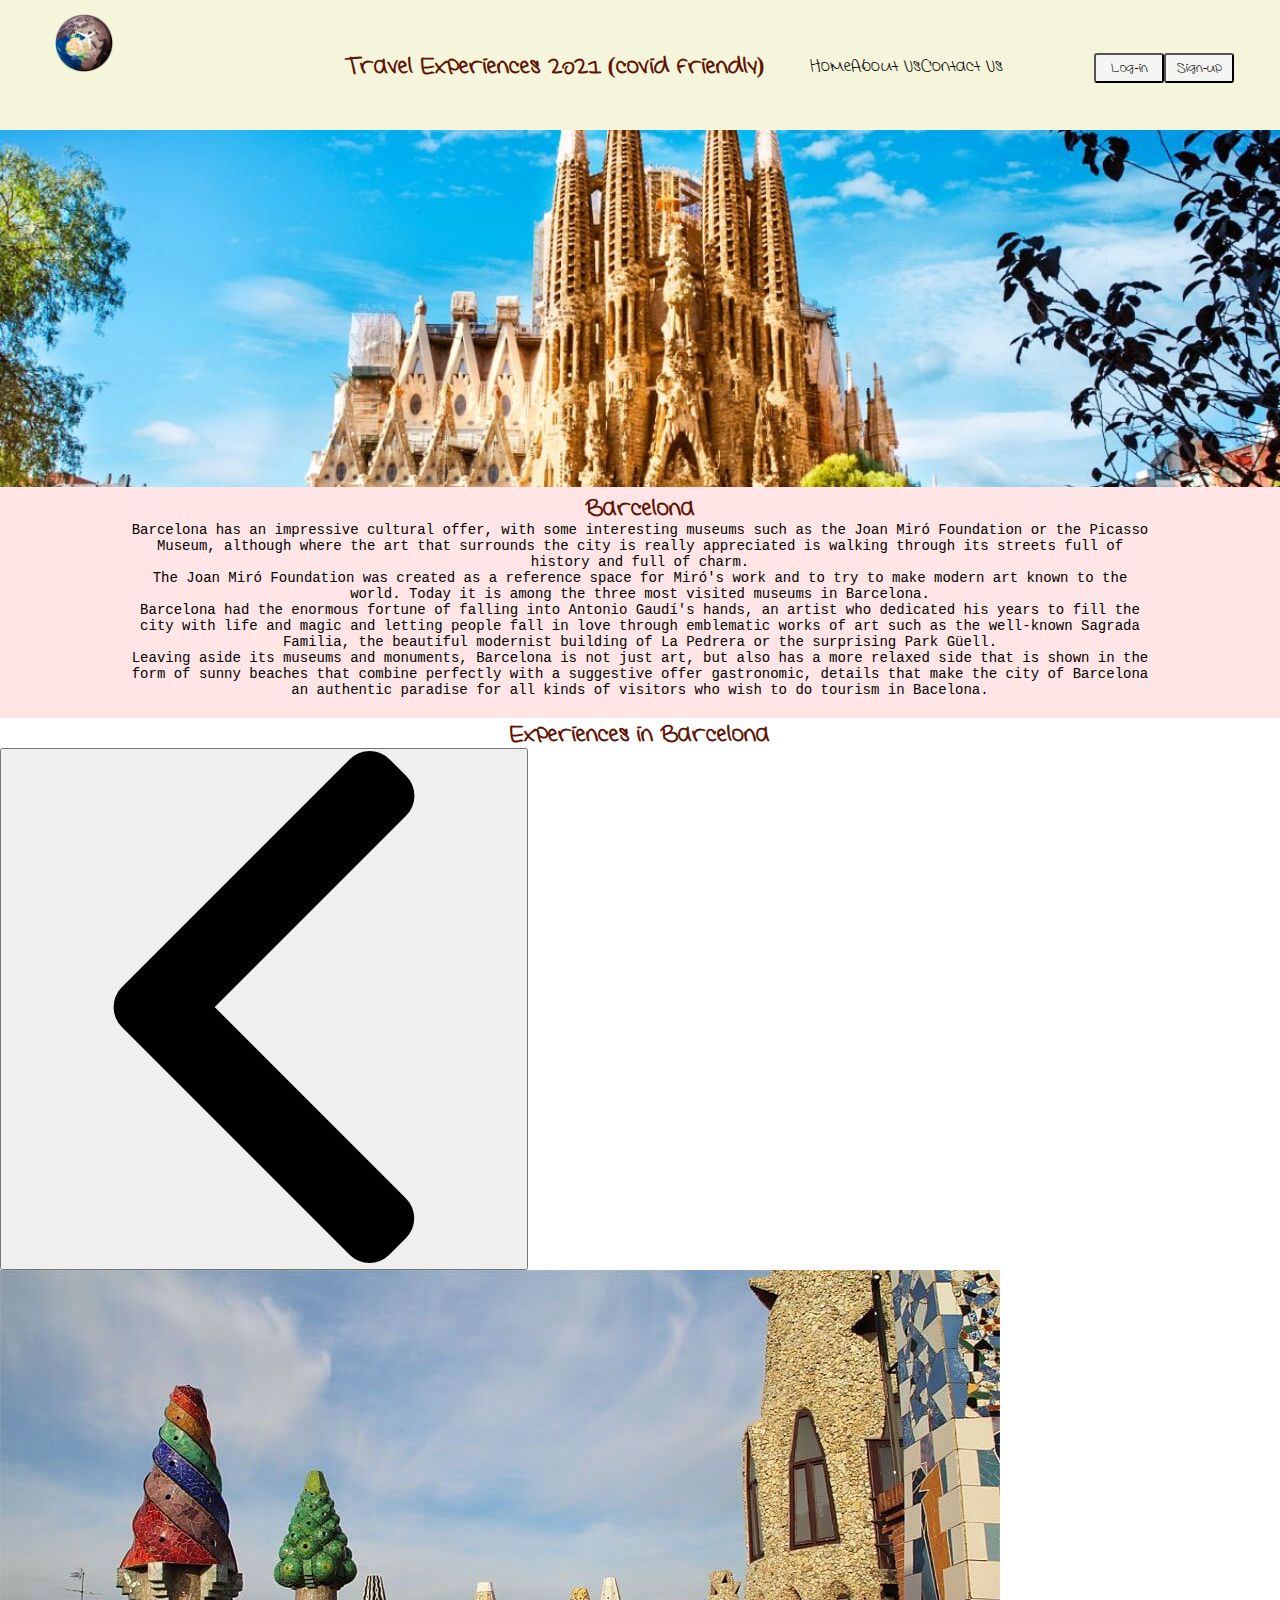
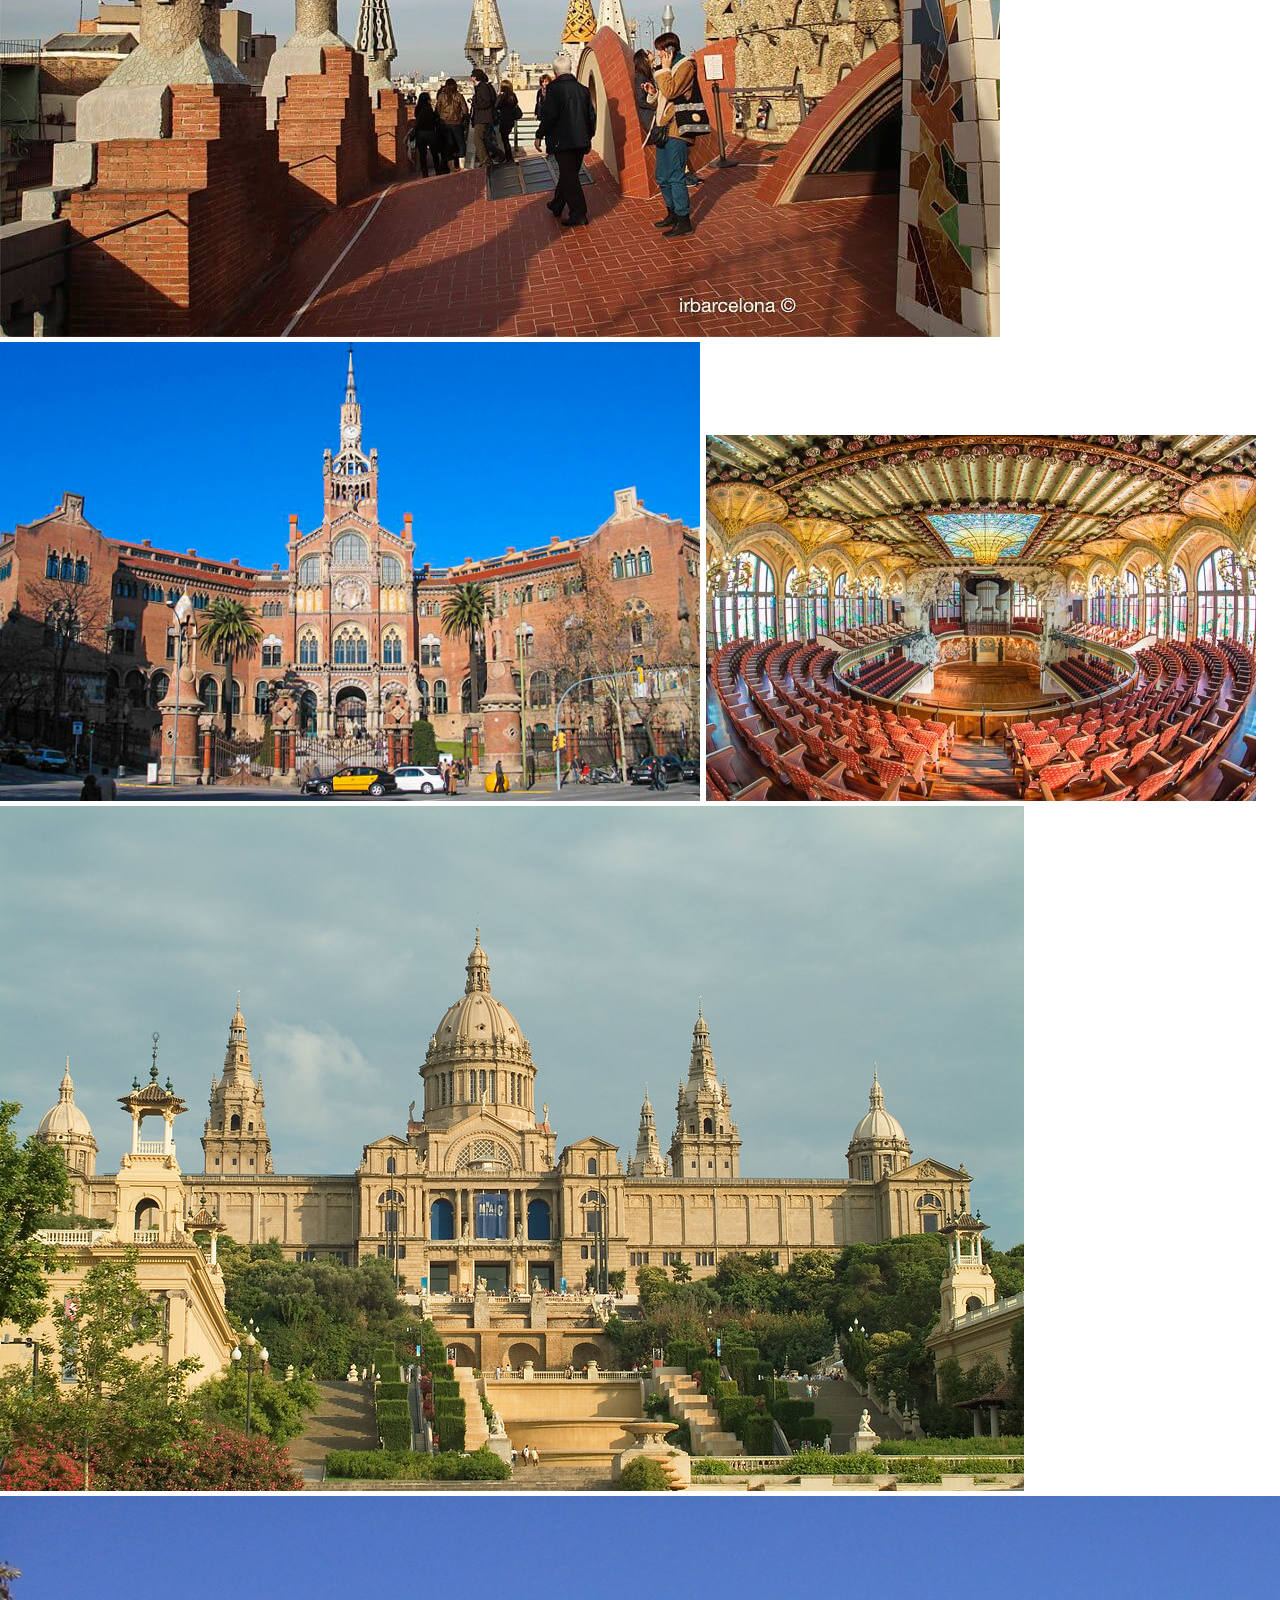
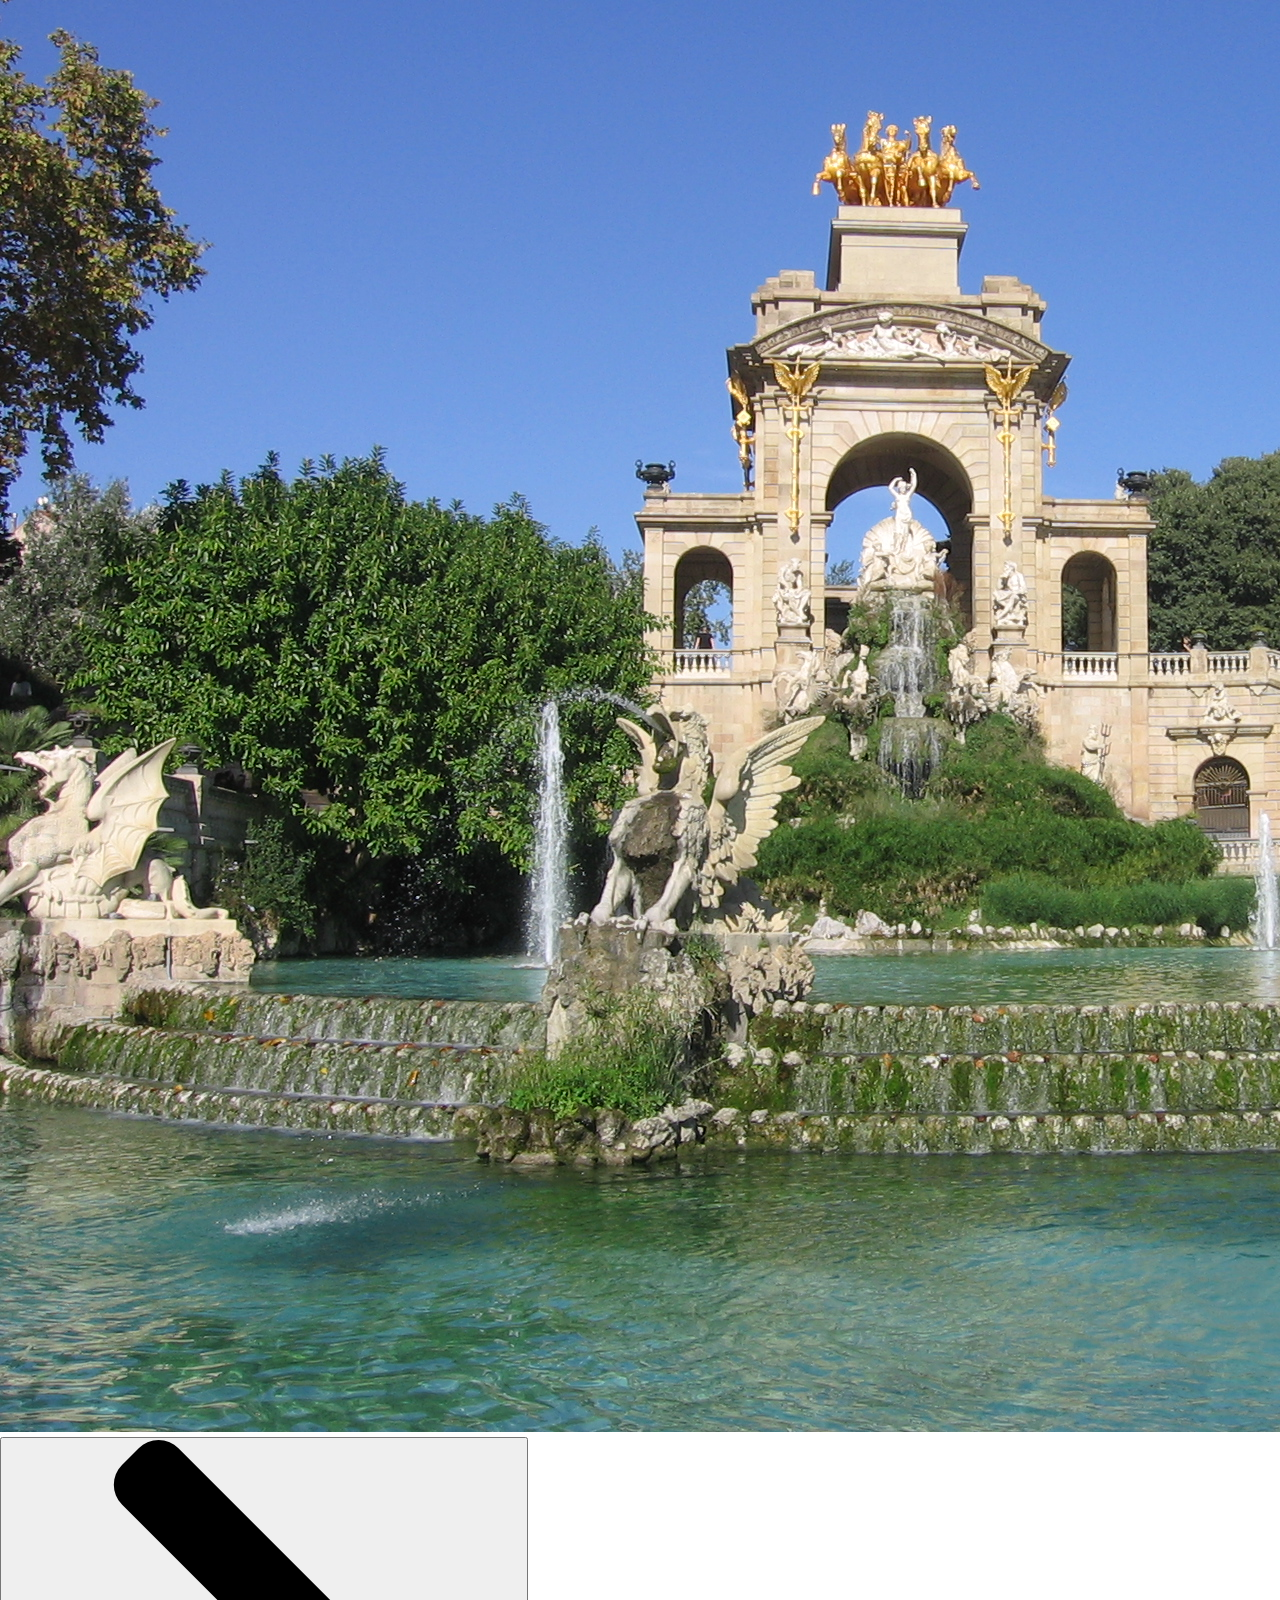
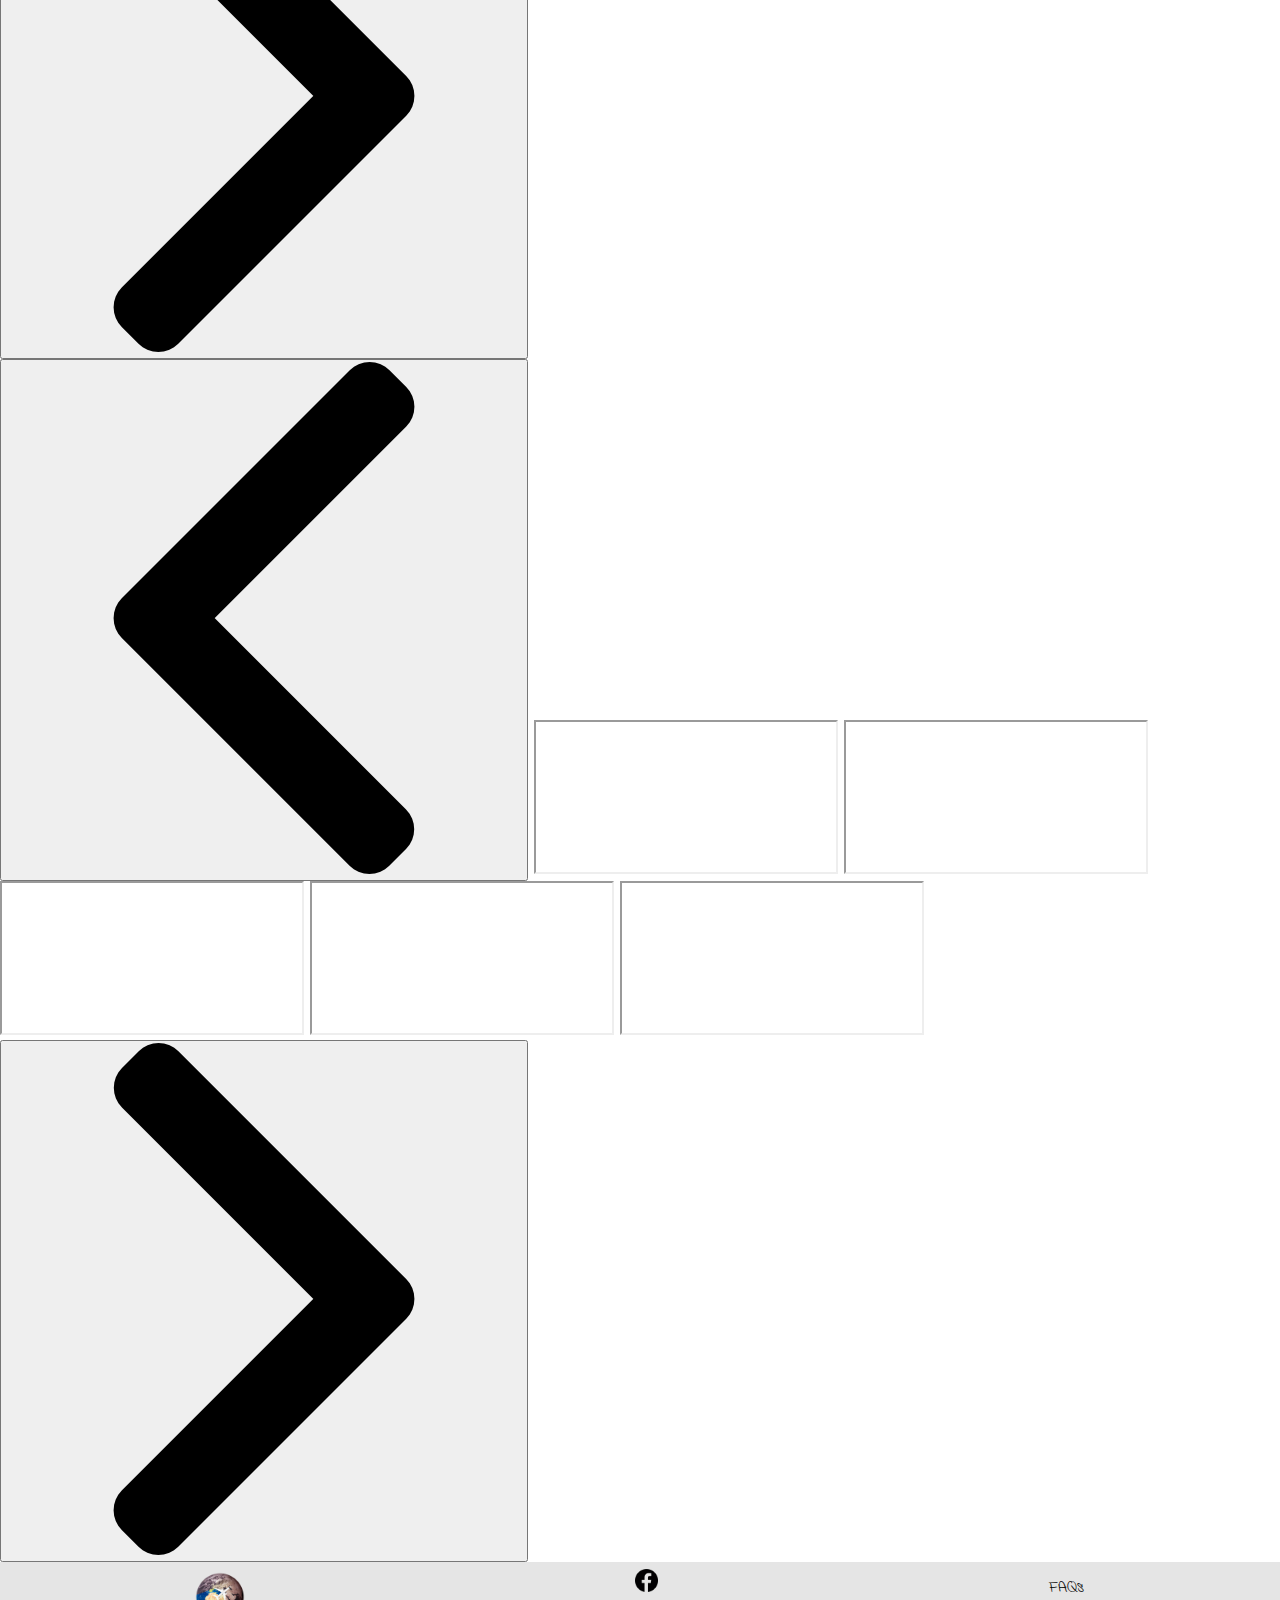
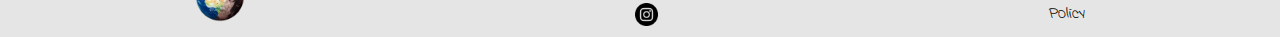
<file: barcelona.html>
<!DOCTYPE html>
<html lang="en" dir="ltr">
  <head>
    <!--Here we will link the css file which contains the styling of the website
    and we'll give a name to the window-->
    <meta charset="utf-8">
    <meta name="viewport" content="width=device-width, initial-scale=1.0">
    <link rel="stylesheet" href="style/index2.css">
    <title>Barcelona</title>
  </head>
  <body>
    <header>
      <!--The header will be the same as the index.html, but the Home button and
      the Logo will have a reference to index.html-->
      <a id="logo" href="index.html"><img src="images/logo.png" alt="earth from space logo"></a>
      <h1 id="title">Travel Experiences 2021 (covid friendly)</h1>
      <div id="menu">
        <a href="index.html">Home</a>
        <a href="soon.html">About Us</a>
        <a href="soon.html">Contact Us</a>
      </div>
      <nav id="button-div">
        <button type="button" name="button" class="buttons">Log-in</button>
        <button type="button" name="button" class="buttons">Sign-up</button>
      </nav>
    </header>
    <section id="summary">
      <!--As asked, this section has a 100% width image, a title and a
      description of the city-->
      <img class="col-s-12 col-f-12 col-12" src="images/barcelona/barna.jpg" alt="Sagrada Famillia from outside">
      <h2 class="map-headings">Barcelona</h2>
      <p>Barcelona has an impressive cultural offer, with some
        interesting museums such as the Joan Miró Foundation or the Picasso Museum,
        although where the art that surrounds the city is really appreciated is
        walking through its streets full of history and full of charm.
        <br>
        The Joan Miró Foundation was created as a reference space for Miró's work
        and to try to make modern art known to the world. Today it is among the
        three most visited museums in Barcelona.
        <br>
        Barcelona had the enormous fortune of falling into Antonio Gaudí's hands,
        an artist who dedicated his years to fill the city with life and magic and
        letting people fall in love through emblematic works of art such as the
        well-known Sagrada Familia, the beautiful modernist building of La
        Pedrera or the surprising Park Güell.
        <br>
        Leaving aside its museums and monuments, Barcelona is not just art,
        but also has a more relaxed side that is shown in the form of
        sunny beaches that combine perfectly with a suggestive offer
        gastronomic, details that make the city of Barcelona an authentic
        paradise for all kinds of visitors who wish to do tourism in Bacelona.</p>
    </section>
    <section class="experiences">
      <h2 class="map-headings">Experiences in Barcelona</h2>
      <!--The experiences have 2 ways of being shown, in the mobile version, they
      are displayed vertically, in the tablet and desktop versions, we have 5
      columns and 2 buttons. These buttons will let us scroll through the images
      but will be hidden in the mobile version-->
      <div id="images">
        <button type="button" id="left-img" onclick="moveLeft('img')"><img src="images/left-arrow.png" alt=""></button>
        <img id="img1" src="images/barcelona/im1.jpeg" alt="Palau Guell, colorfull towers">
        <img id="img2" src="images/barcelona/im2.jpeg" alt="Sant Pau Hospital from outside">
        <img id="img3" src="images/barcelona/im3.jpeg" alt="Palau de la Musica interior">
        <img id="img4" src="images/barcelona/im4.jpeg" alt="Museu Nacional d'Art de Catalunya from outside">
        <img id="img5" src="images/barcelona/im5.jpeg" alt="Cascada Moumental">
        <button type="button" id="right-img" onclick="moveRight('img')"><img src="images/right-arrow.png" alt=""></button>
      </div>
      <div id="videos">
        <button type="button" id="left-vid" onclick="moveLeft('vid')"><img src="images/left-arrow.png" alt=""></button>
        <iframe id="vid1" src="https://www.youtube.com/embed/KEgxb0O9_DI"></iframe>
        <iframe id="vid2" src="https://www.youtube.com/embed/ZMzodmhzj90"></iframe>
        <iframe id="vid3" src="https://www.youtube.com/embed/5unQFt-ee40"></iframe>
        <iframe id="vid4" src="https://www.youtube.com/embed/3Um0Ghlbs8Q"></iframe>
        <iframe id="vid5" src="https://www.youtube.com/embed/1x2t28bdc18"></iframe>
        <button type="button" id="right-vid" onclick="moveRight('vid')"><img src="images/right-arrow.png" alt=""></button>
      </div>
    </section>
    <footer>
      <!--The footer contains a logo and two div containers, one for the social
      profiles and one for the final links. We considered making these "menu",
      but W3 Validator gives out an error saying we cannot do that-->
      <a id="logo-footer" href="index.html"><img src="images/logo.png" alt="earth from space logo"></a>
      <div class="footer-item" id="social">
        <a class="footer-img" href="https://es-es.facebook.com/"><img src="images/facebook.png" alt="facebook"></a>
        <a class="footer-img" href="https://www.instagram.com/?hl=es"><img src="images/instagram.png" alt="instagram"></a>
      </div>
      <div class="footer-item">
        <a href="https://www.uc3m.es/master/bibliotecas-archivos/faqs">FAQs</a>
        <a href="https://www.uc3m.es/inicio/informacion-legal/politica-privacidad">Policy</a>
      </div>
    </footer>
    <script src="script/maps.js"></script>
  </body>
</html>
</file>
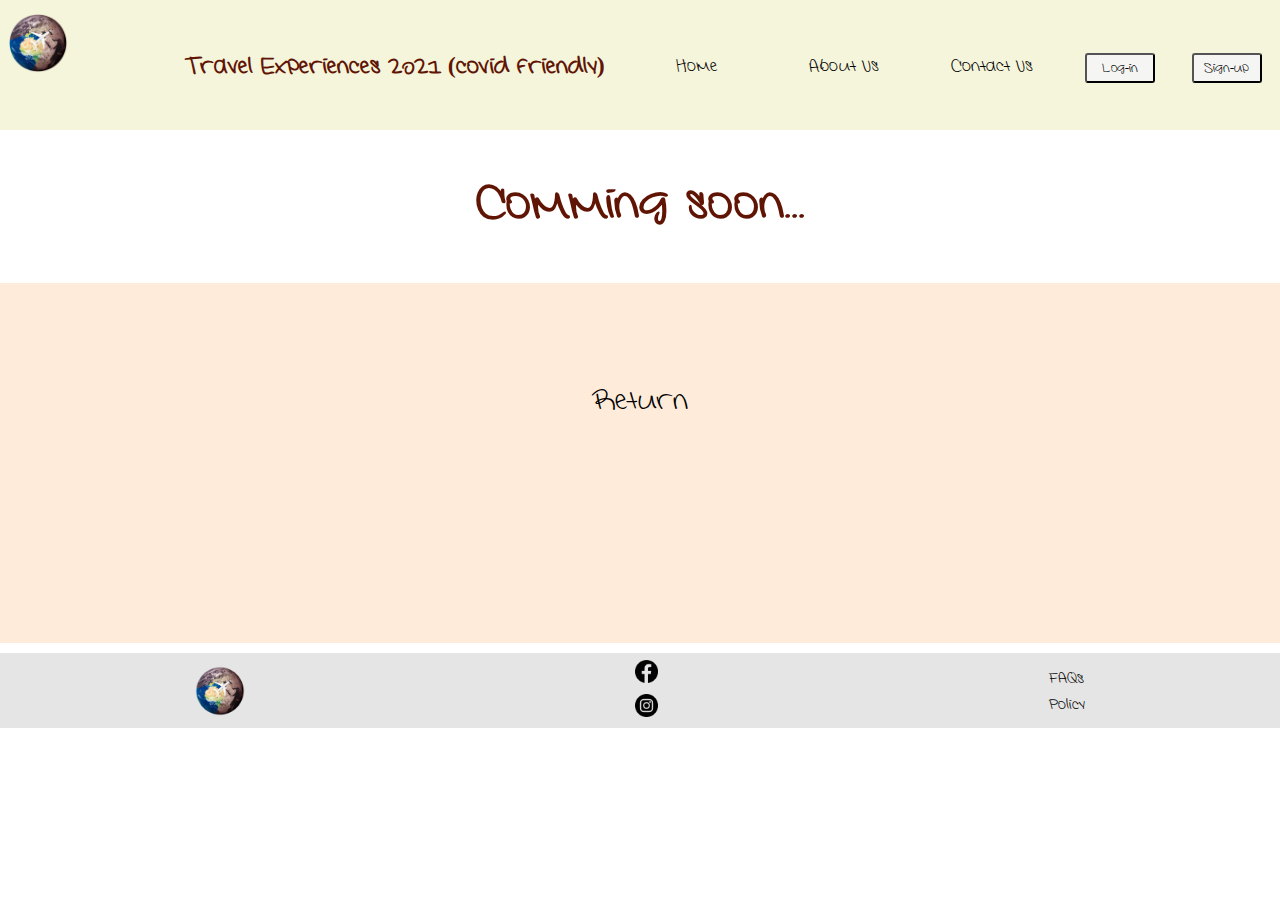
<file: soon.html>
<!DOCTYPE html>
<html lang="en" dir="ltr">
  <head>
    <meta charset="utf-8">
    <meta name="viewport" content="width=device-width, initial-scale=1.0">
    <script src="https://ajax.googleapis.com/ajax/libs/jquery/3.6.0/jquery.min.js"></script>
    <link rel="stylesheet" href="style/index2.css">
    <title>Comming Soon</title>
  </head>
  <body>
    <header>
      <!--The header will contain a logo, a title, a menu element with 3 links
      and a nav element with 2 buttons. The home link, won't do anything, however
      the other two will lead the user to the soon.html page.-->
      <div id="header-elem" class="col-s-10 col-t-10 col-10">
        <article class="col-s-12 col-t-12 col-7">
          <a id="logo" href="#"><img src="images/logo.png" alt="earth from space logo"></a>
          <h1 id="title" class="col-s-12 col-t-10 col-12">Travel Experiences 2021 (covid friendly)</h1>
        </article>
        <article id="menu" class="col-s-12 col-t-8 col-5">
          <!--As written in the statement, these link won't do anything-->
          <a class="col-12" href="index.html">Home</a>
          <a class="col-12" href="#">About Us</a>
          <a class="col-12" href="#">Contact Us</a>
        </article>
      </div>
      <nav id="button-div" class="col-s-4 col-t-5 col-2">
        <button type="button" id="login-but" class="buttons">Log-in</button>
        <button type="button" id="signup-but" class="buttons">Sign-up</button>
      </nav>
      <!-- pfp menu html -->
      <nav id="pfp" class="col-s-4 col-t-4 col-4">
        <div class="col-s-12 col-t-4 col-4">
          <img id="pfp-img" src="images/pfp.png">
          <h3 id="show-username"></h3>
        </div>
        <nav id="pfp-menu" class="col-s-12 col-t-8 col-8">
          <p id="my-profile">My profile</p>
          <p id="my-exp">My experiences</p>
          <p id="log-out">Log out</p>
        </nav>
      </nav>
    </header>
    <section id="soon">
      <!-- This section will contain a title to remark that the webpage is
      in progress and a link to the index page which is inside a div. -->
      <h2>Comming soon...</h2>
      <div id="return">
        <a href="index.html">Return</a>
      </div>
    </section>
    <footer>
      <!--The footer contains a logo and two div containers, one for the social
      profiles and one for the final links. We considered making these "menu",
      but W3 Validator gives out an error saying we cannot do that-->
      <img id="logo-footer" src="images/logo.png" alt="earth from space logo">
      <div class="footer-item" id="social">
        <a class="footer-img" href="https://es-es.facebook.com/"><img src="images/facebook.png" alt="facebook"></a>
        <a class="footer-img" href="https://www.instagram.com/?hl=es"><img src="images/instagram.png" alt="instagram"></a>
      </div>
      <div class="footer-item">
        <a href="https://www.uc3m.es/master/bibliotecas-archivos/faqs">FAQs</a>
        <a href="https://www.uc3m.es/inicio/informacion-legal/politica-privacidad">Policy</a>
      </div>
    </footer>
    <script src="script/popups.js"></script>
  </body>
</html>
</file>
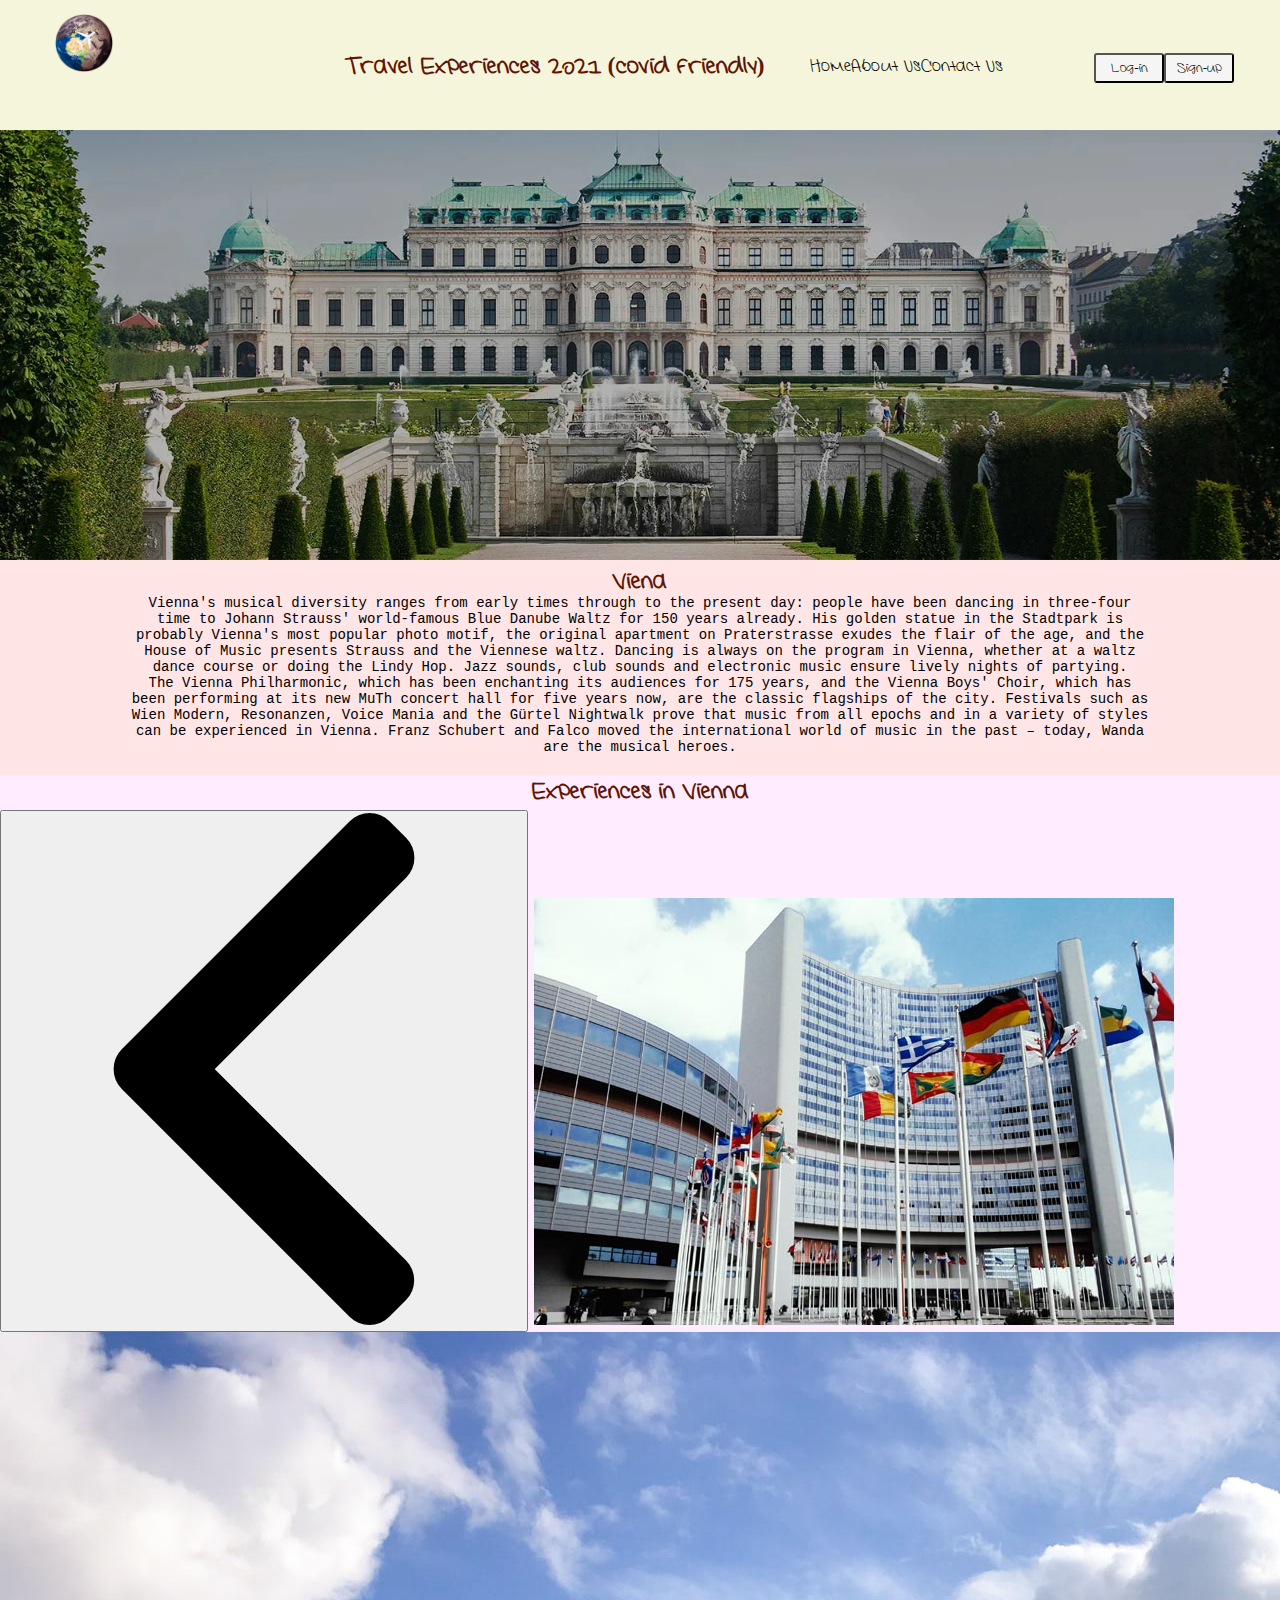
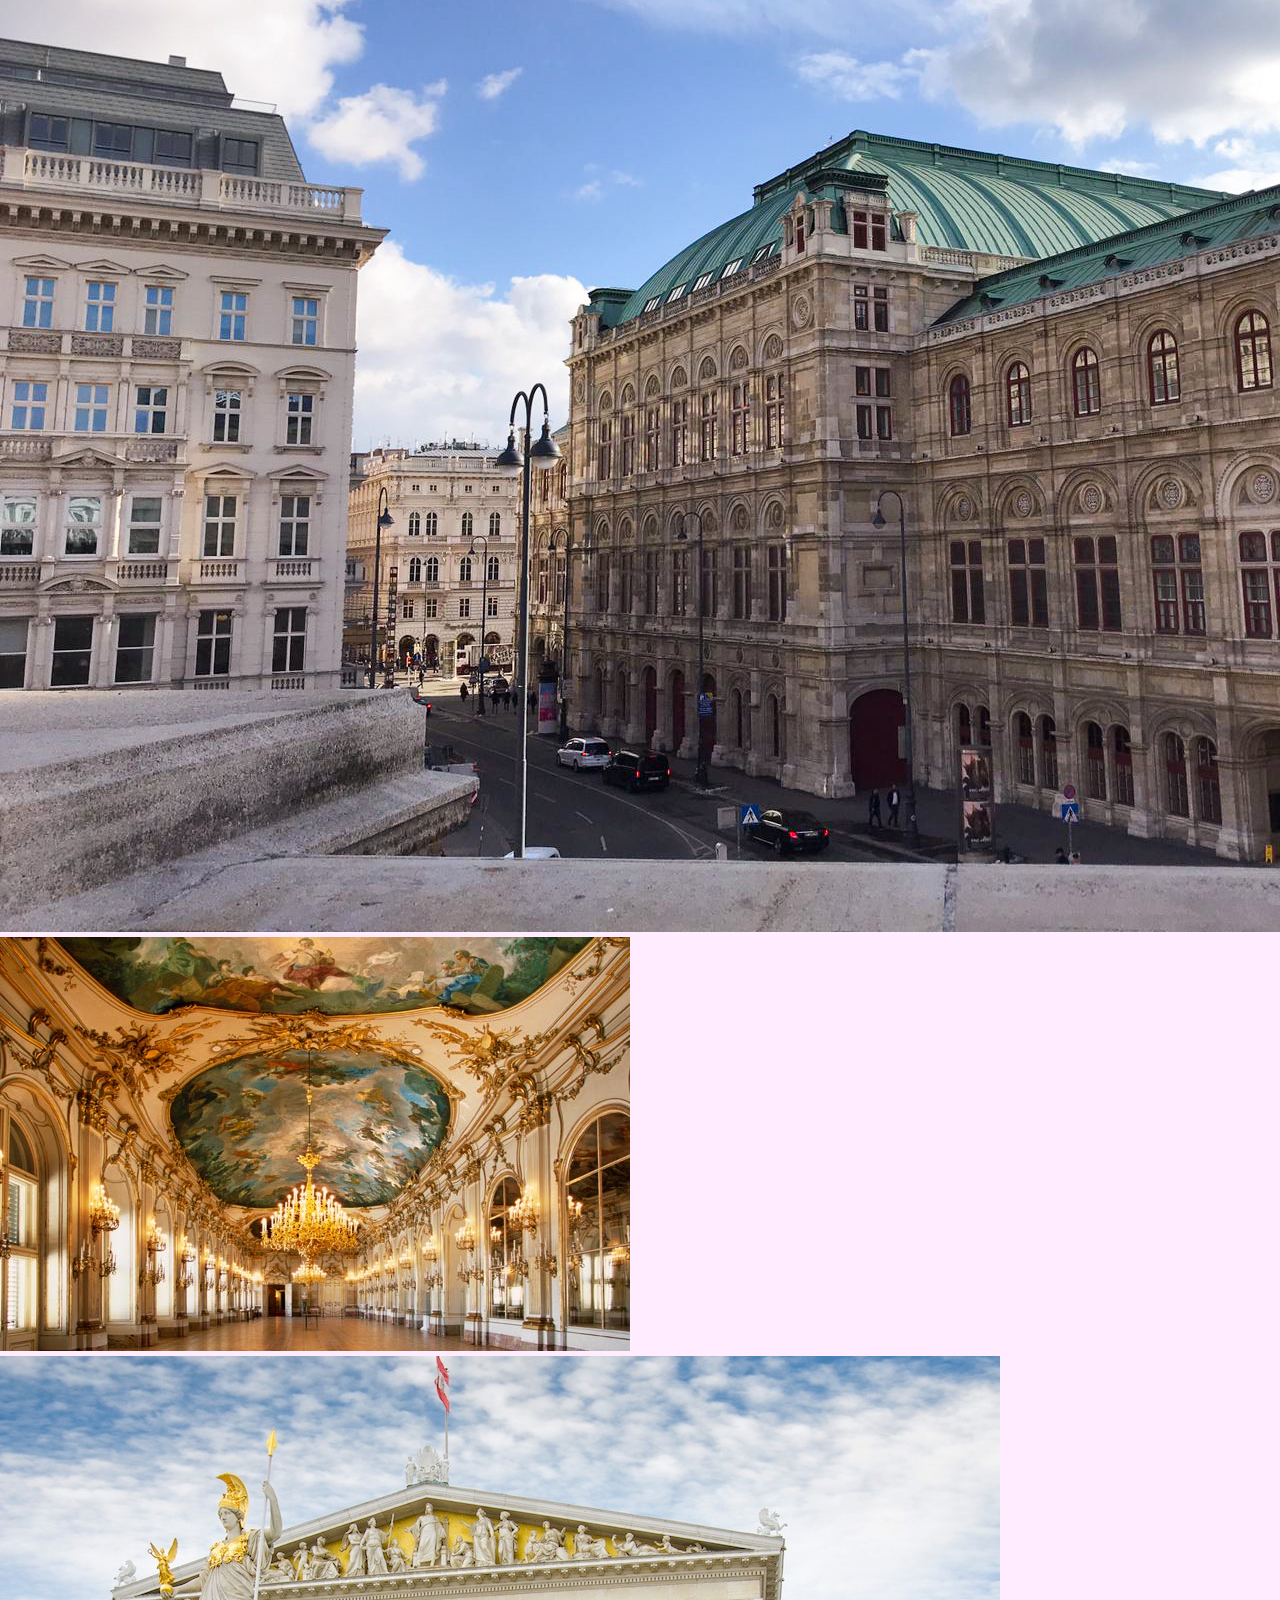
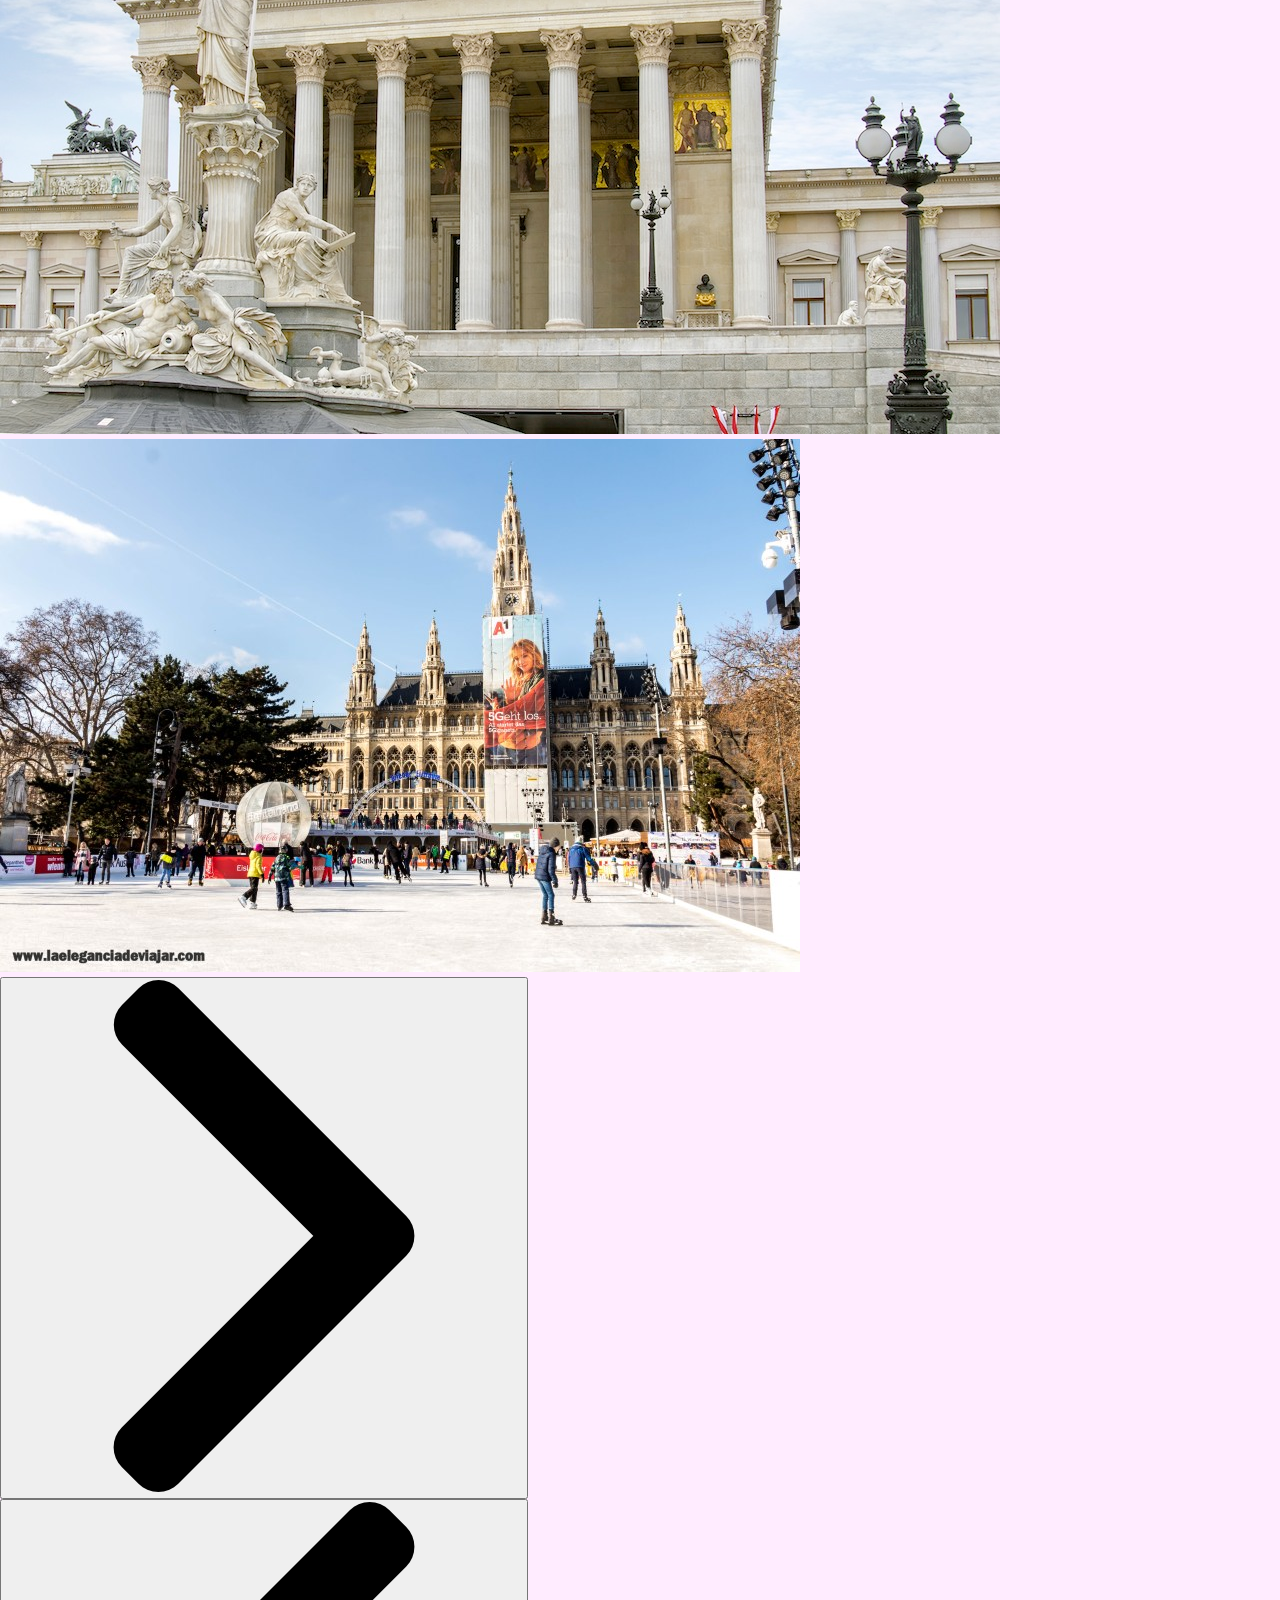
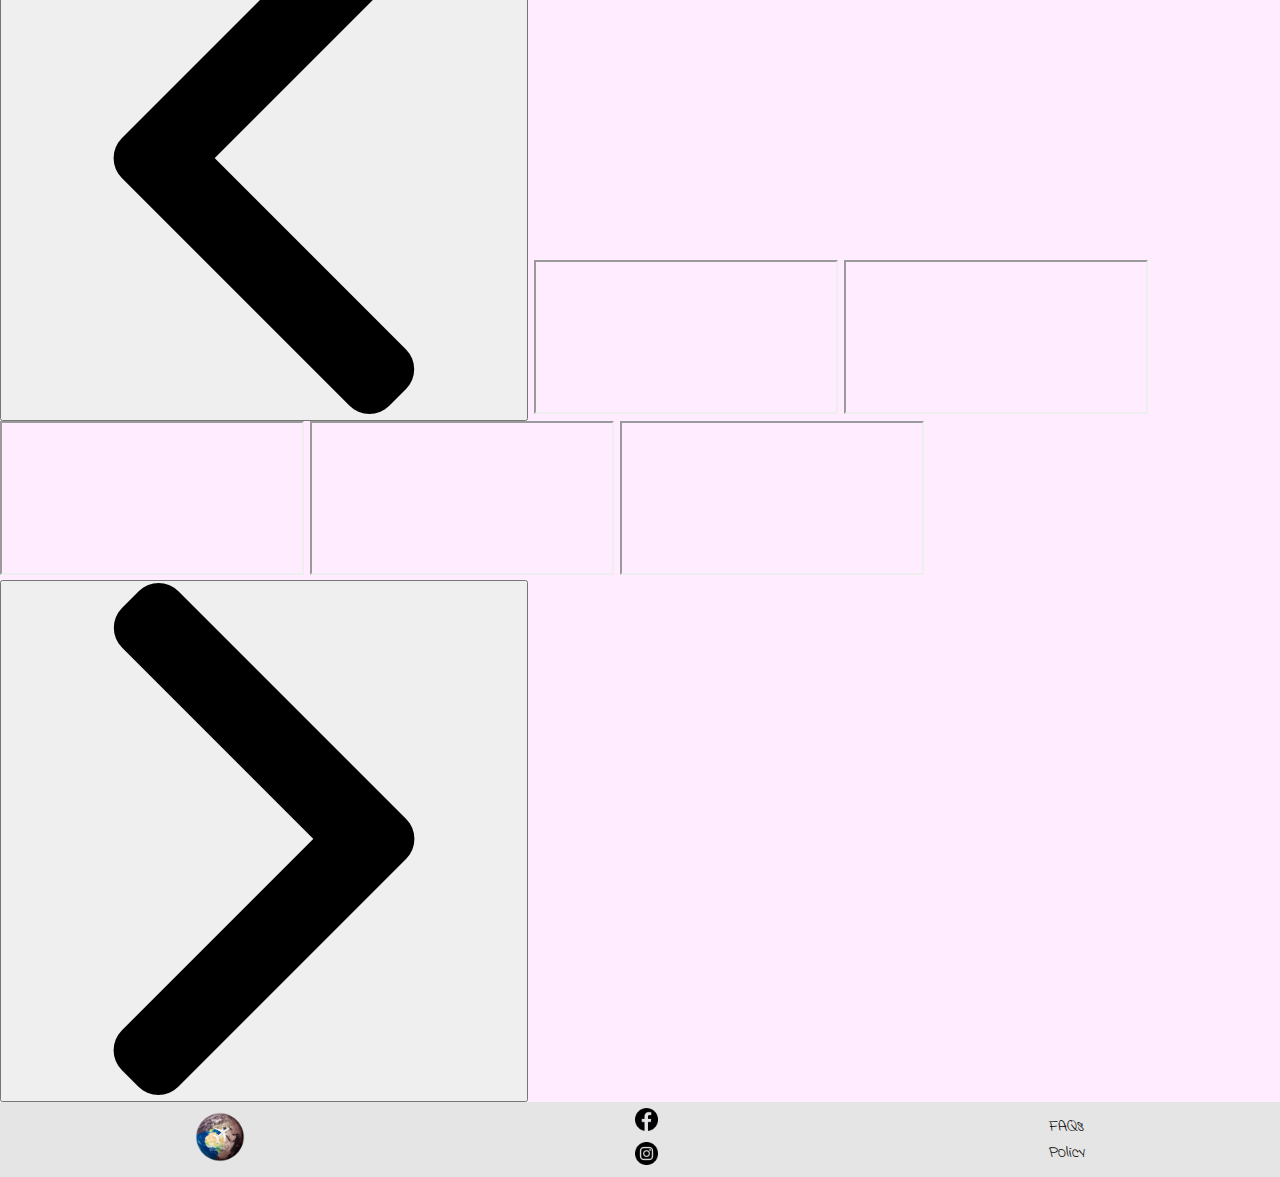
<file: vienna.html>
<!DOCTYPE html>
<html lang="en" dir="ltr">
  <head>
    <!--Here we will link the css file which contains the styling of the website
    and we'll give a name to the window-->
    <meta charset="utf-8">
    <meta name="viewport" content="width=device-width, initial-scale=1.0">
    <link rel="stylesheet" href="style/index2.css">
    <title>Viena</title>
  </head>
  <body>
    <header>
      <!--The header will be the same as the index.html, but the Home button and
      the Logo will have a reference to index.html-->
      <a id="logo" href="index.html"><img src="images/logo.png" alt="earth from space logo"></a>
      <h1 id="title">Travel Experiences 2021 (covid friendly)</h1>
      <div id="menu">
        <a href="index.html">Home</a>
        <a href="soon.html">About Us</a>
        <a href="soon.html">Contact Us</a>
      </div>
      <nav id="button-div">
        <button type="button" name="button" class="buttons">Log-in</button>
        <button type="button" name="button" class="buttons">Sign-up</button>
      </nav>
    </header>
    <section id="summary">
      <!--As asked, this section has a 100% width image, a title and a
      description of the city-->
      <img class="col-s-12 col-f-12 col-12" src="images/vienna/viena.jpeg" alt="Belvedere Palace from outside">
      <h2 class="map-headings">Viena</h2>
      <!--The experiences have 2 ways of being shown, in the mobile version, they
      are displayed vertically, in the tablet and desktop versions, we have 5
      columns and 2 buttons. These buttons will let us scroll through the images
      but will be hidden in the mobile version-->
      <p>Vienna's musical diversity ranges from early times through to the
        present day: people have been dancing in three-four time to Johann
        Strauss' world-famous Blue Danube Waltz for 150 years already. His
        golden statue in the Stadtpark is probably Vienna's most popular photo
        motif, the original apartment on Praterstrasse exudes the flair of the
        age, and the House of Music presents Strauss and the Viennese waltz.
        Dancing is always on the program in Vienna, whether at a waltz dance
        course or doing the Lindy Hop. Jazz sounds, club sounds and electronic
        music ensure lively nights of partying.
        <br>
        The Vienna Philharmonic, which has been enchanting its audiences for
        175 years, and the Vienna Boys' Choir, which has been performing at its
        new MuTh concert hall for five years now, are the classic flagships of the
        city. Festivals such as Wien Modern, Resonanzen, Voice Mania and the Gürtel
        Nightwalk prove that music from all epochs and in a variety of styles can
        be experienced in Vienna. Franz Schubert and Falco moved the international
        world of music in the past – today, Wanda are the musical heroes.
      </p>
    </section>
    <section id="experiences">
      <h2 class="map-headings">Experiences in Vienna</h2>
      <div id="images">
        <button type="button" id="left-img" onclick="moveLeft('img')"><img src="images/left-arrow.png" alt=""></button>
        <img id="img1" src="images/vienna/im1.jpg" alt="Palau Guell, colorfull towers">
        <img id="img2" src="images/vienna/im2.jpg" alt="Sant Pau Hospital from outside">
        <img id="img3" src="images/vienna/im3.jpg" alt="Palau de la Musica interior">
        <img id="img4" src="images/vienna/im4.jpg" alt="Museu Nacional d'Art de Catalunya from outside">
        <img id="img5" src="images/vienna/im5.jpg" alt="Cascada Moumental">
        <button type="button" id="right-img" onclick="moveRight('img')"><img src="images/right-arrow.png" alt=""></button>
      </div>
      <div id="videos">
        <button type="button" id="left-vid" onclick="moveLeft('vid')"><img src="images/left-arrow.png" alt=""></button>
        <iframe id="vid1" src="https://www.youtube.com/embed/sTt6PSfIdq0"></iframe>
        <iframe id="vid2" src="https://www.youtube.com/embed/g669ZSVwP7I"></iframe>
        <iframe id="vid3" src="https://www.youtube.com/embed/UbpRQucU2DQ"></iframe>
        <iframe id="vid4" src="https://www.youtube.com/embed/tHCB_b0yRKk"></iframe>
        <iframe id="vid5" src="https://www.youtube.com/embed/w7tPP8yN3yM"></iframe>
        <button type="button" id="right-vid" onclick="moveRight('vid')"><img src="images/right-arrow.png" alt=""></button>
      </div>
    </section>
    <footer>
      <!--The footer contains a logo and two div containers, one for the social
      profiles and one for the final links. We considered making these "menu",
      but W3 Validator gives out an error saying we cannot do that-->
      <a id="logo-footer" href="index.html"><img src="images/logo.png" alt="earth from space logo"></a>
      <div class="footer-item" id="social">
        <a class="footer-img" href="https://es-es.facebook.com/"><img src="images/facebook.png" alt="facebook"></a>
        <a class="footer-img" href="https://www.instagram.com/?hl=es"><img src="images/instagram.png" alt="instagram"></a>
      </div>
      <div class="footer-item">
        <a href="https://www.uc3m.es/master/bibliotecas-archivos/faqs">FAQs</a>
        <a href="https://www.uc3m.es/inicio/informacion-legal/politica-privacidad">Policy</a>
      </div>
    </footer>
    <script src="script/maps.js"></script>
  </body>
</html>
</file>
<file: style/index2.css>
/*This CSS file contains the styling for the "HOME" website.*/

@font-face {
  /*We have imported this custom font, as it makes it more homey*/
  font-family: Custom;
  src: url(InterconnectedDemo-Regular.ttf);
}

html {
  height: 100%
}

* {
  /*We need to remove the margins and change the font for the whole website*/
  margin: 0;
  font-family: Custom;
  box-sizing: border-box;
}
  /* For smartphones: */
  .col-s-1 {width: 8.33%;}
  .col-s-2 {width: 16.66%;}
  .col-s-3 {width: 25%;}
  .col-s-4 {width: 33.33%;}
  .col-s-5 {width: 41.66%;}
  .col-s-6 {width: 50%;}
  .col-s-7 {width: 58.33%;}
  .col-s-8 {width: 66.66%;}
  .col-s-9 {width: 75%;}
  .col-s-10 {width: 83.33%;}
  .col-s-11 {width: 91.66%;}
  .col-s-12 {width: 100%;}


h1, h2 {
  /*Header title and section headlines need to be centered, we also changed their colour*/
  margin: auto;
  text-align: center;
  color: rgb(96,20,4);
  display: block;
}

p {
  /*We chose Courier New for plain text as it is more readable*/
  font-family: 'Courier New', monospace;
  font-size: 14px;
}

h3 {
  /*These are usedd as titles for experiences, we need them to be a bit bigger
  than the rest of the text*/
  font-size: 16px;
  line-height: 22px;
  color: rgb(96,20,40)
}

/*We dont want links to be blue nor underlined*/
a {
  text-decoration: none;
  color: black
}

header {
  /*Header will have a display flex and a background colour*/
  display: flex;
  background-color: beige;
  height: 100px;
  padding: 0px;
}

/*The logo, menu and button-div will all have margin: auto as styling, the logo
will have a bigger left margin and the menu will have a fixed width*/
#logo {
  width: 40px;
  margin: 5px;
  cursor: pointer;
}

#logo img {
  width: 40px;
}

#title {
  font-size: 15px;
  margin: auto;
  text-align: center;
  }

#menu {
  font-size: 14px;
}

#menu a {
  margin: auto;
  text-align: center;
}

/*When hovering over the menu options, we want them to change color*/
#menu a:hover {
  color: #ee7f44;
  transition-duration: 500ms;
}


/*We will style the buttons, as well as make them changed when clicked*/
.buttons {
  background-color: rgba(245,245,245,0.9);
  border-radius: 3px;
  width: 70px;
  height: 30px;
  margin: 5px auto 0px
}

/*Hovering and clicking over buttons will change colors*/
.buttons:hover {
  cursor: pointer;
  background-color: #ee7f44;
  transition-duration: 750ms;
  color: white;
}

.buttons:active {
  background-color: rgba(0,0,0,0.125);
  box-shadow: 0 12px 16px 0 rgba(255,255,255,0.9), 0 17px 50px 0 rgba(255,255,255,0.81);
  border: none;
  width: 70px;
  height: 30px;
  transition-duration: 0ms;
  color: black
}

#button-div {
  display: flex;
  flex-direction: column;
  margin: auto;
}

#header-elem{
  display: flex;
  flex-direction: column;
}

#header-elem article {
  display: flex;
}

/*Sections need to have full height and width*/
section {
  width: 100%;
  height: 100%;
}

/*The map needs to be centered and have the section needs a background.
Furthermore, we will give the image a fixed size*/
#section-map {
  display: flex;
  background-color: rgba(255,0,0,0.03);
}

#section-map svg {
  width: 120vw;
  margin: auto
}

/*Now we will style the different sections of the website*/
#summary {
  background-color: rgba(255,0,0,0.1);
  padding-bottom: 20px;
}

#summary p {
  width: 80%;
  margin: auto;
  text-align: center;
  font-family: 'Courier New', monospace;
}

br {
  margin-bottom: 20px
}

.map-headings {
  width: 80%;
  text-align: center;
  margin: auto
}

/*In the mobile version, the iamges and videos will be stacked vertically*/
#experiences {
  display: block;
  background-color: rgba(255,0,255,0.075);
  padding-bottom: 20px
}

.pop-experiences p{
  width: 80%;
  margin: 10px auto;
  text-align: center;
  font-family: 'Courier New', monospace;
}


.images{
  display: flex;
}

.images img{
  overflow: hidden;
}

.arrow-img {
  display: flex;
  height: 20px;
  border: none;
  background: none;
  margin: auto;

}

.arrow-img:hover {
  cursor: pointer;
}

.arrow-img img{
  display: flex;
  height: 20px;
}

.images {
  text-align: center;
}

.ex-img{
  display: none;
}

/*In the mobile version, only one image is shown in the popup experiences.*/
.img1{
  display: inline-block;
  width: 95%;
}


#ES, #AT, #IT {
  fill: rgba(238, 127, 68, 0.75);
  stroke: black;
}

#ES:hover, #AT:hover, #IT:hover {
  fill: #ee7f44;
  cursor: pointer;
}

/*The search section will have a grid-template, the title will be on the top
area, the input on the bottom-left and the button on the bottom-right*/
#section-search {
  margin: auto;
  display: grid;
  grid-template-areas:
  'top top'
  'left right';
  background-color: beige;
  padding: 30px;
}

#title-search {grid-area: top; margin: auto}
#in-search {grid-area: left; margin: auto 0px auto auto; height: 28px; width: 200px}
#button-search {grid-area: right; margin: auto auto auto 0px; margin-top: 0px}

#error-search{
  display: none;
  margin: 30px auto;
  text-align: center;
}

/*The last section needs to be centered, have a background and a small padding
on the bottom side*/
#section-exp {
  margin: auto;
  background-color: beige;
  padding-bottom: 1%
}

#title-exp {
  text-align: center;
}

/*We will show the experiences in columns. In the mobile version we will
only have two. However in the tablet and desktop version we will display three.*/
.block {
  display: grid;
  grid-template-areas: 'left right';
}

.block img{
  width: 30vw;
}

.column {
  display: block;
  float: left;
  margin: auto;
}

/*As the columns have display:block, the experiences will align vertically*/
.experience {
  margin: 5px auto;
  width: 30vw;
  cursor: move;

}

.experience img {
  border-radius: 5%
}

/*The footer needs a display flex in order to split the contents*/
footer {
  width: 100%;
  height: 75px;
  background-color: rgba(0,0,0,0.1);
  display: flex;
}

#logo-footer {
  width: 50px;
  margin: auto
}

#logo-footer img {
  width: 50px
}

/*The social and link divs use a grid-template in order to make the contents
align vertically, display:block was not achieving it*/
.footer-item {
  display: grid;
  grid-template-areas:
  'top'
  'bottom';
  grid-row-gap: 6px;
  margin: auto;
}

.footer-img, .footer-img img {
  width: 23px
}

#social img {
  cursor: pointer;
}

/*In this css file we will also style the "comming soon" webpages*/
/*In these pages, the h2 has to be bigger*/
#soon h2 {
  margin-top: 40px;
  font-size: 50px;
}

/*The return link is separated from the "comming soon" title and will have a
background*/
#return {
  margin: 50px auto 10px;
  text-align: center;
  width: 100%;
  font-size: 20px;
  background-color: rgba(255,122,0,0.15);
  height: 40vh;
  display: flex
}

/*The return text has to be bigger as well*/
#return a {
  font-size: 30px;
  margin: auto auto 25vh;
}

.title-pop{
  display: flex;
  flex-direction: row;
  margin-bottom: 20px
}

#btn-login {
  height: 45px;
  margin-left: 10px;
}

/*The cancel buttons have to be moved to the right in the forms.*/
.btn-cancel{
  margin-left: 90%;
}

#log-form, #sign-form{
  display: block;
  text-align: center;
}


#submit-log{
  margin: 5px auto;
}

#interests-p {
  font-size: 20px
}

.field{
  margin: 5px auto;
  display: flex;
  flex-direction: column;
  text-align: center;
}

.field label{
  margin: auto;
}

.field input {
  width: 80%;
  text-align: center;
  margin: auto;
}

.in-in {
  display: flex;
  flex-direction: row;
  gap: 10px;
  margin: auto;
  width: 60%
}

#lab-terms {
  font-size: 10px
}

#check-sign{
  text-align: center;
}

#check-sign div{
  display: flex;
  flex-direction: column;
}

.field div {
  text-align: left;
  display: flex;
  flex-direction: column;
}

#sign-btns {
  display:flex;
  flex-direction: row;
  margin: auto;
}

#sign-btns button{
  margin: auto;
}

/*pfp menu*/
#pfp {
  display: block;
  text-align: center;
}

#pfp div {
  margin-right: 15px;
}

/*The menu of options showed when logged in has an absolute position
in the mobile version and it is displayed bellow the header.*/
#pfp-menu{
  position: absolute;
  top: 90px;
  display: flex;
  text-align: center;
  margin: auto;
  padding: 5px;
  background-color: #d1b7ab;
  border-width: 0px;

}

#pfp-menu p{
  margin: auto;
  cursor: pointer;
}

#pfp-img {
  width: 65px;
  border-radius: 50%;
  margin: 0px auto;
  margin-top: 2px;
}

#my-profile-menu div{
  margin: 2px auto;
}

#prf-interests-div{
  margin-bottom: 10px;
}

#prf-img{
  width: 100px;
}

.prf-sep{
  width: 200px;
}

#change-int-form{
  display: none;
  margin: 10px auto;
  padding: 5px;
  border-color: rgb(96,20,40);
  border-style: solid;
  border-width: 1px;
}

/*General design of a popup window.*/
/*The will be displayed always in the center of the screen.*/
.floating-screen {
  text-align: center;
  top: 30%;
  left: 50%;
  max-height: 500px;
  max-width: 75%;
  transform: translate(-50%, 0);
  background-color: floralwhite;
  border-color: rgb(96,20,40);
  border-style: solid;
  border-width: 2px;
  padding: 10px;
  position: absolute;
  overflow:scroll;
}

.pop-experiences{
  display: none;
}

#my-experiences-menu{
  display: flex;
  flex-direction: column;
}

#my-experiences-menu img{
  width: 250px;
}

#add-exp-form{
  text-align: left;
  display: flex;
  flex-direction: column;
}


/*For even smaller devices, we needed more changes*/
@media only screen and (min-device-width: 601px) {
    /* For tablets: */
  .col-t-1 {width: 8.33%;}
  .col-t-2 {width: 16.66%;}
  .col-t-3 {width: 25%;}
  .col-t-4 {width: 33.33%;}
  .col-t-5 {width: 41.66%;}
  .col-t-6 {width: 50%;}
  .col-t-7 {width: 58.33%;}
  .col-t-8 {width: 66.66%;}
  .col-t-9 {width: 75%;}
  .col-t-10 {width: 83.33%;}
  .col-t-11 {width: 91.66%;}
  .col-t-12 {width: 100%;}

  header {
    height: 95px;
    padding: 0px
  }

  #logo {
    margin-left: auto;
  }

  #title {
    font-size: 20px;
    }

  #button-div {
    display: flex;
    flex-direction: column;
    margin: auto;
    text-align: center;
  }

  #menu {
    margin: auto;
    margin-left: 12vw;
  }

  #section-map svg {
    width: 90vw;
    margin: auto
  }

  .experience {
    width: 22vw;
  }

  .block img {
    width: 22vw;
  }

  .block {
    display: grid;
    grid-template-areas: 'left mid right';
  }

  #log-form, #sign-form{
    display: inline-block;
    text-align: right;
  }

  #interests-p {
    text-align: center;
    font-size: 16px
  }

  .field {
    flex-direction: row;
  }

  .field input{
    margin: auto 5px auto auto;
    width: 60%
  }

  .in-in {
    width: 35%
  }

  #terms-div {
    text-align: center;
  }

  #lab-terms {
    font-size: 14px
  }

  #submit-log{
    margin: 5px auto;
    margin-right: 50%;
    transform: translate(50%);
  }

  .field label{
    display: inline-block;
  }


  #pfp {
    text-align: center;
  }

  #show-username{
    margin-left: 90%;
  }

  #pfp-img{
    margin-left: 70%;
    width: 65px;
  }
  /*The option menu showed when logged in will be inside the header when using the
  tablet of desktop version. Instead of its own background color, as in the mobile version,
  this time it will have a border.*/
  #pfp-menu{
    position: relative;
    text-align: right;
    top: 0px;
    flex-direction: column;
    margin: auto;
    background-color: transparent;
    border-color: #d1b7ab;
    border-style: solid;
    border-width: 2px;
    margin-right: 20px;
  }

  #pfp-menu p{
    text-align: right;
    margin: 2px auto;

  }

  /*In this version, the experiences will be divided into 5 columns an the
  buttons will be shown.*/
  #experiences {
    padding-bottom: 0px
  }

  #experiences h2 {
    margin-bottom: 5px
  }


  .images, .videos {
    flex-direction: row;
    padding-bottom: 20px;
  }

  .images{
    margin-top: 20px;
  }

  .images .videos div{
    display: flex;
    flex-direction: row;
  }

  /*In the tablet and desktop version, two images are shown in the popup experiences.*/
   .img1, .img2{
    display: inline-block;
    width: 40%;
  }

  .arrow-img{
    display: block;
  }

  .arrow-img img {
    height: 20px;
    margin: auto;
  }
}

/*For devices with screens thiker than 768px, we only to change the header and
the map sizes*/
@media only screen and (min-device-width: 769px) {
    /* For desktop: */
  .col-1 {width: 8.33%;}
  .col-2 {width: 16.66%;}
  .col-3 {width: 25%;}
  .col-4 {width: 33.33%;}
  .col-5 {width: 41.66%;}
  .col-6 {width: 50%;}
  .col-7 {width: 58.33%;}
  .col-8 {width: 66.66%;}
  .col-9 {width: 75%;}
  .col-10 {width: 83.33%;}
  .col-11 {width: 91.66%;}
  .col-12 {width: 100%;}
  header {
    height: 130px;
  }

  #logo img {
    margin: 20%;
    width: 60px;
  }

  #title {
    font-size: 24px;
    margin-left: 20%;
  }

  #header-elem {
    display: flex;
    flex-direction: row;
  }

  #button-div {
    display: flex;
    flex-direction: row;
  }

  #section-map svg {
    width: 65vw;
    margin: auto
  }

  #menu {
    display: flex;
    font-size: 16px;
    margin-left: 0px;
  }

  #check-sign div{
    display: flex;
    flex-direction: row;
  }

  #pfp {
    text-align: center;
    display: inline-block;
  }

  #pfp-img{
    width: 80px;
    margin: 5px auto;
    margin-left: 50%;

  }
  #pfp-menu{
    background-color: transparent;
    margin-right: 5%;
  }

  #menu a {
    font-size: 18px;
    margin: auto, 5px;
  }
  .img1, .img2{
    display: inline-block;
  }
}
</file>
